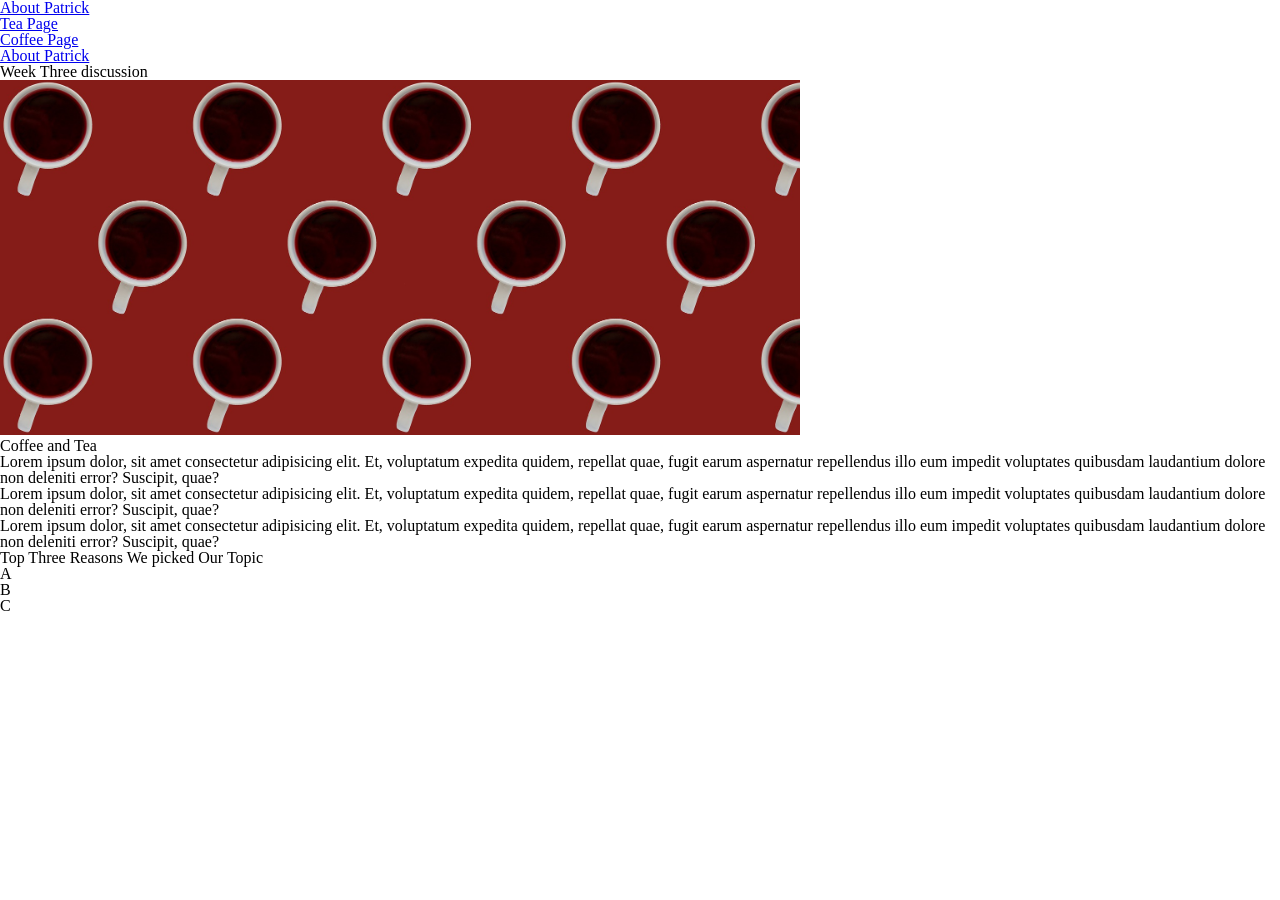
<file: index.html>
<!DOCTYPE html>
<html lang="en">
<head>
    <meta charset="UTF-8">
    <meta http-equiv="X-UA-Compatible" content="IE=edge">
    <meta name="viewport" content="width=device-width, initial-scale=1.0">
    <link rel="stylesheet" href="css/html5reset.css">
    <title>Week 3 Discussion</title>
</head>
<body>
    <header>
        <nav>
            <ul>
                <li class="active"><a href="index.html">About Patrick</a></li>
                <li><a href="tea.html">Tea Page</a></li>
                <li><a href="coffee.html">Coffee Page</a></li>
                <li><a href="patrick.html">About Patrick</a></li>
            </ul>
        </nav>
        <h1>Week Three discussion</h1>
        <img src = "images/cover_image.jpg" width="800" alt = "">
    </header>

    <main>
        <h2>Coffee and Tea</h2>
        <p> Lorem ipsum dolor, sit amet consectetur adipisicing elit. Et, voluptatum expedita quidem, repellat quae, fugit earum aspernatur repellendus illo eum impedit voluptates quibusdam laudantium dolore non deleniti error? Suscipit, quae?
        </p>
        <p> Lorem ipsum dolor, sit amet consectetur adipisicing elit. Et, voluptatum expedita quidem, repellat quae, fugit earum aspernatur repellendus illo eum impedit voluptates quibusdam laudantium dolore non deleniti error? Suscipit, quae?
        </p>
        <p> Lorem ipsum dolor, sit amet consectetur adipisicing elit. Et, voluptatum expedita quidem, repellat quae, fugit earum aspernatur repellendus illo eum impedit voluptates quibusdam laudantium dolore non deleniti error? Suscipit, quae?
        </p>
        <h3>Top Three Reasons We picked Our Topic</h3>
        <ul>
            <li>A</li>
            <li>B</li>
            <li>C</li>
        </ul>
    </main>

</body>
</html>
</file>
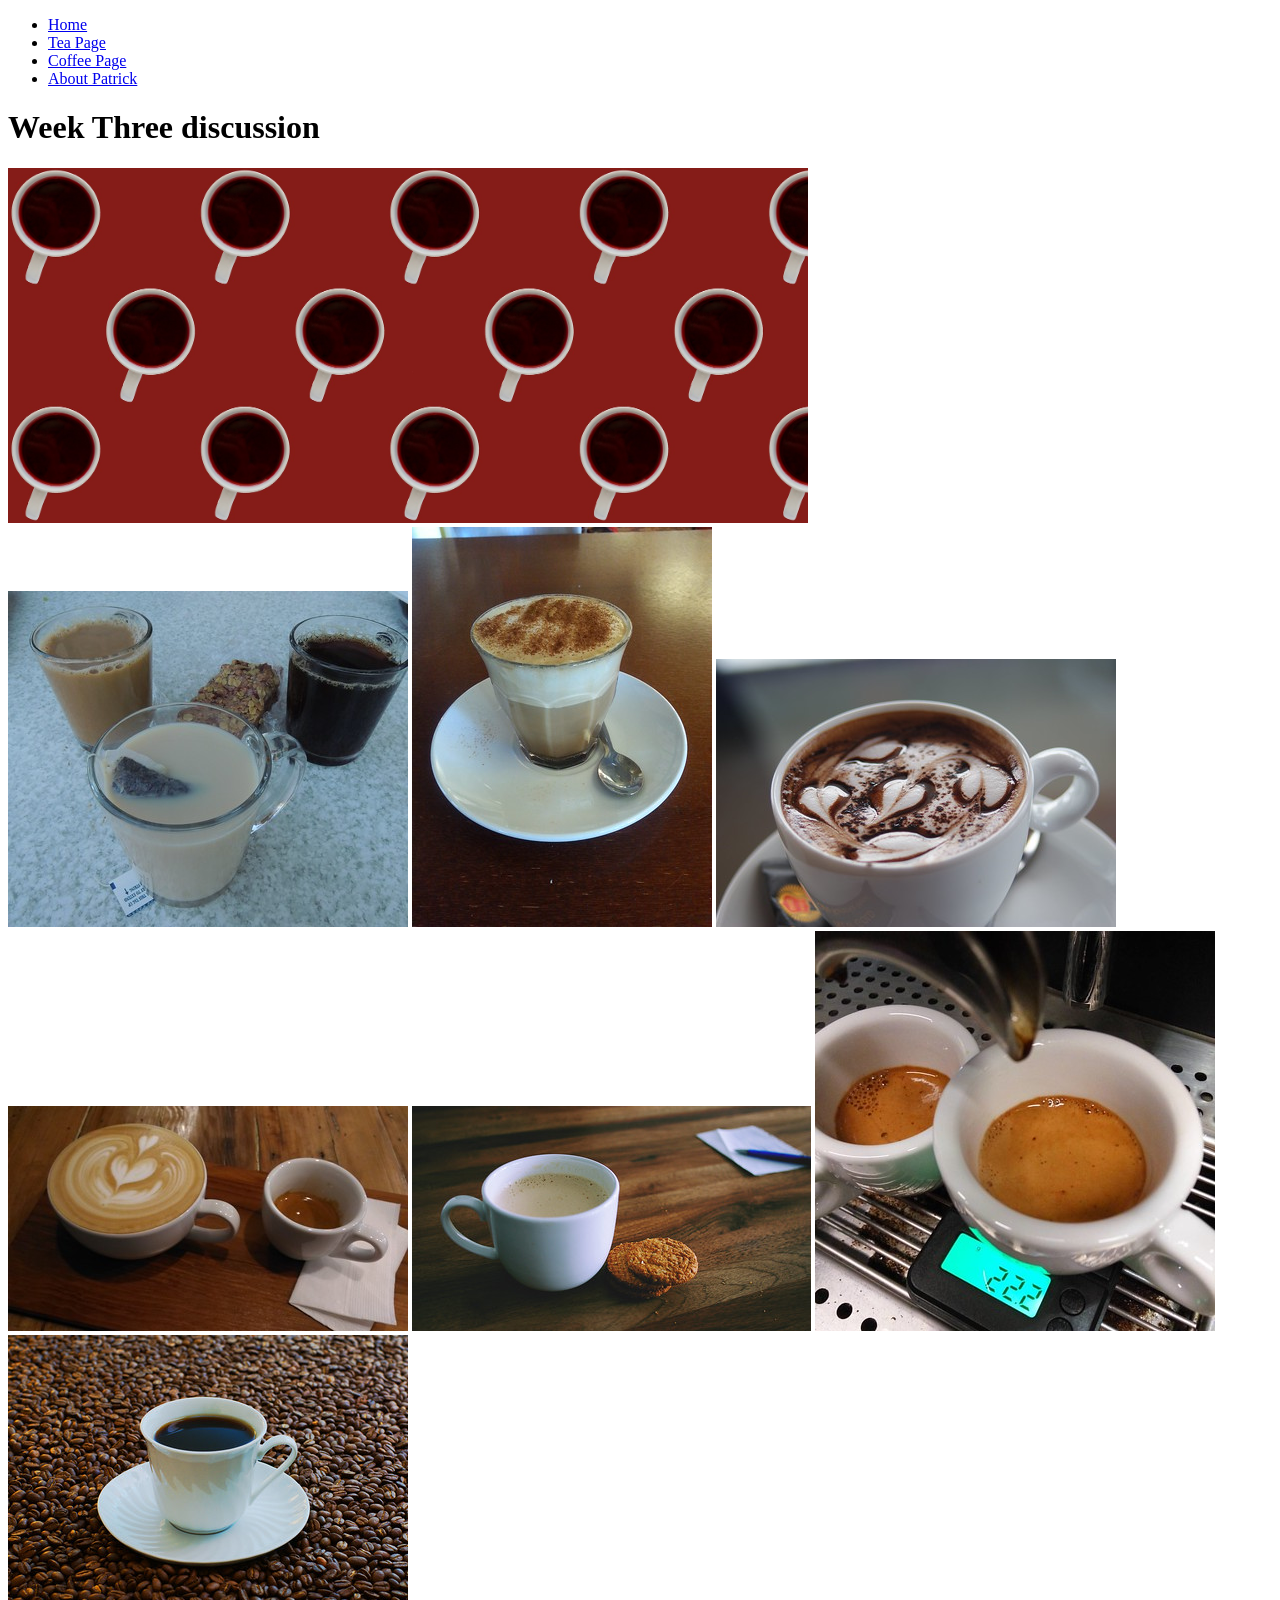
<file: coffee.html>
<!DOCTYPE html>
<html lang="en">
<head>
    <meta charset="UTF-8">
    <meta http-equiv="X-UA-Compatible" content="IE=edge">
    <meta name="viewport" content="width=device-width, initial-scale=1.0">
    <!-- <link rel="stylesheet" href="css/html5reset.css"> -->
    <!-- <link rel="stylesheet" href="css/student1.css"> -->
    <!-- <link rel="stylesheet" href="css/student2.css"> -->
    <!-- <link rel="stylesheet" href="css/student3.css"> -->
    <title>Coffee</title>
</head>
<body>
    <header>
        <nav>
            <ul>
                <li><a href = "index.html">Home</a></li>
                <li><a href="tea.html">Tea Page</a></li>
                <li><a href="coffee.html">Coffee Page</a></li>
                <li><a href="patrick.html">About Patrick</a></li>
            </ul>
        </nav>
        <h1>Week Three discussion</h1>
        <img src = "images/cover_image.jpg" width="800" alt = "">
    </header>
    <main>
        <img src="images/coffee1.jpg" alt="3 cups of coffee one with cream, one without, and a cookie">
        <img src="images/coffee2.jpg" alt="flat white coffee with a small spoon on a saucer">
        <img src="images/coffee3.jpg" alt="cappuccino with small hearts drawn on the top in milk foam">
        <img src="images/coffee4.jpg" alt="two cups of coffee one is a large latte with a heart in the milk foam the other is a small shot of espresso">
        <img src="images/coffee5.jpg" alt="cup of hot coffee with lots of milk and three oatmeal cookies">
        <img src="images/coffee8.jpg" alt="two shots of espresso being extracted into small cups">
        <img src="images/coffee9.jpg" alt="cup of black coffee sitting on a bed of coffee beans">
       
    </main>
    
</body>
</html>
</file>
